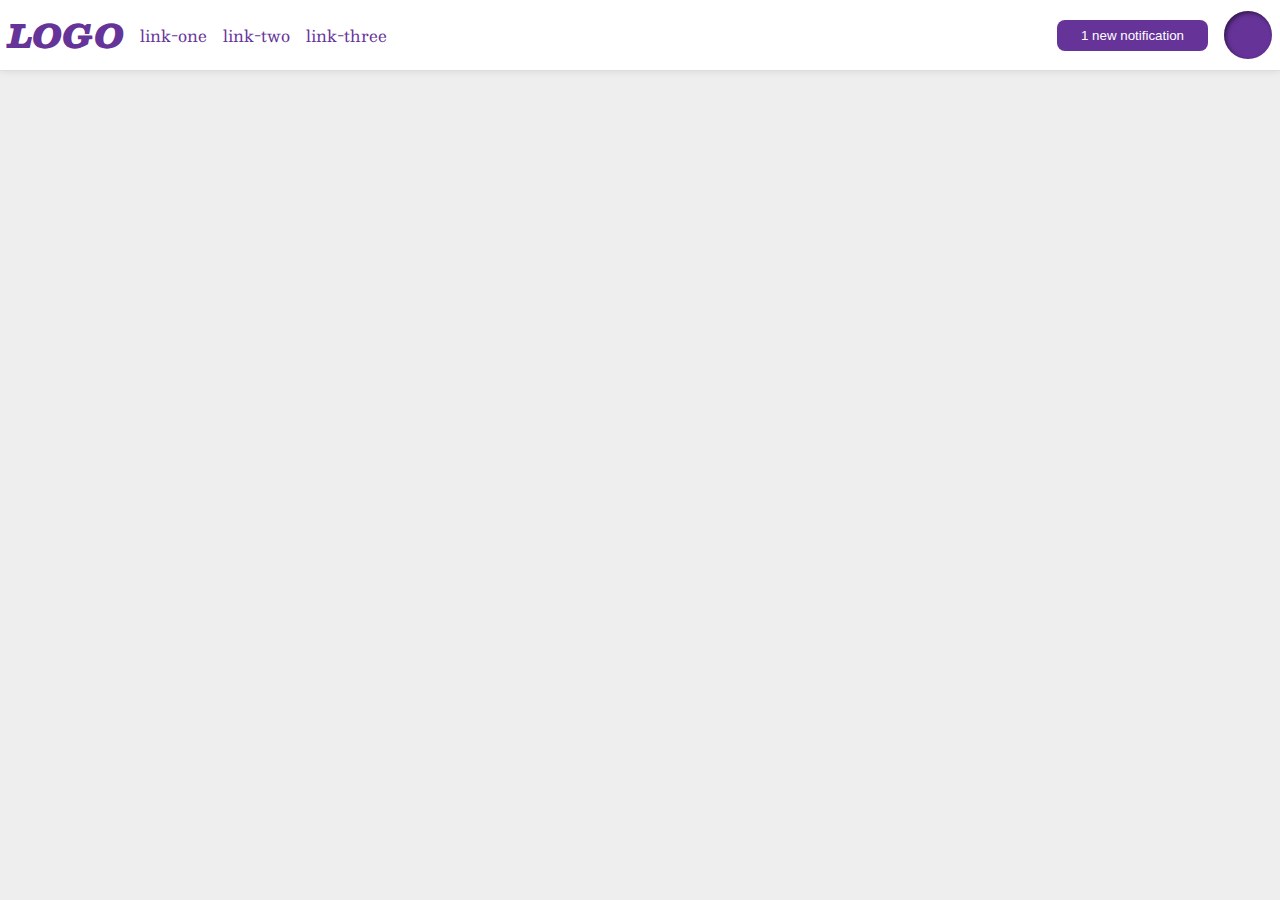
<file: flex/03-flex-header-2/index.html>
<!DOCTYPE html>
<html lang="en">
  <head>
    <meta charset="UTF-8">
    <meta http-equiv="X-UA-Compatible" content="IE=edge">
    <meta name="viewport" content="width=device-width, initial-scale=1.0">
    <title>Flex Header 2</title>
    <link rel="stylesheet" href="style.css">
  </head>
  <body>
    <div class="header">
      <div class="left-header">
        <div class="logo">
          LOGO
        </div>
        <ul class="links">
          <li><a href="google.com">link-one</a></li>
          <li><a href="google.com">link-two</a></li>
          <li><a href="google.com">link-three</a></li>
        </ul>
      </div> 
      <div class="right-header">
        <button class="notifications">
          1 new notification
        </button>
        <div class="profile-image"></div>
      </div> 
    </div>
  </body>
</html>
</file>
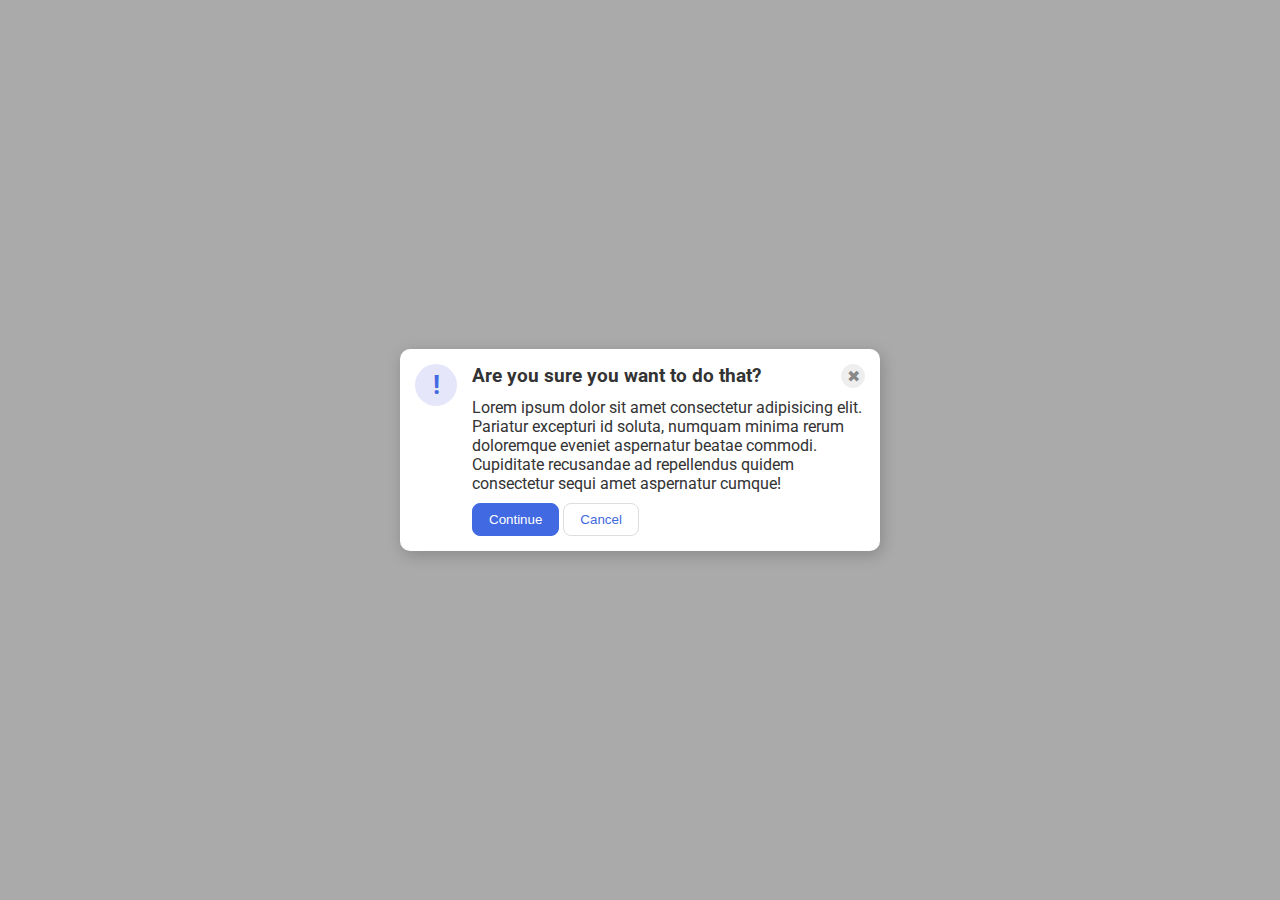
<file: flex/05-flex-modal/index.html>
<!DOCTYPE html>
<html lang="en">
  <head>
    <meta charset="UTF-8">
    <meta http-equiv="X-UA-Compatible" content="IE=edge">
    <meta name="viewport" content="width=device-width, initial-scale=1.0">
    <link rel="stylesheet" href="style.css">
    <title>Modal</title>
  </head>
  <body>
    <div class="modal">
      <div class="icon">
        !
      </div>
      <div class="right-modal">
        <div class="top-text">
          <div class="header">Are you sure you want to do that?</div>
          <button class="close-button">✖</button>
        </div>
        
        <div class="mid-text">
          <div class="text">Lorem ipsum dolor sit amet consectetur adipisicing elit. Pariatur excepturi id soluta, numquam minima rerum doloremque eveniet aspernatur beatae commodi. Cupiditate recusandae ad repellendus quidem consectetur sequi amet aspernatur cumque!</div>
        </div>
        
        <div class="bottom-text">
          <button class="continue">Continue</button>
          <button class="cancel">Cancel</button>
        </div>
        
      </div>
      
    </div>
  </body>
</html>
</file>
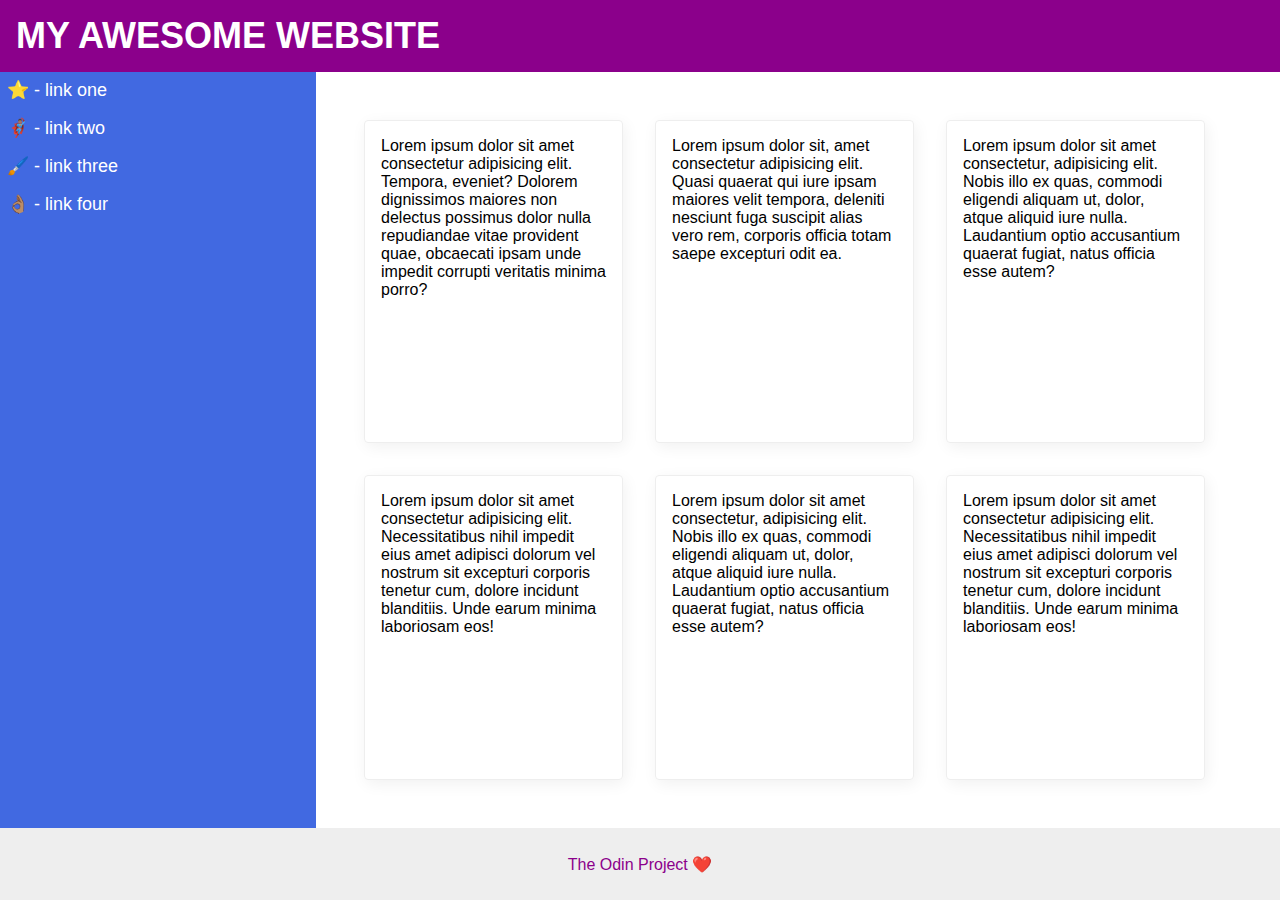
<file: flex/07-flex-layout-2/index.html>
<!DOCTYPE html>
<html lang="en">
  <head>
    <meta charset="UTF-8">
    <meta http-equiv="X-UA-Compatible" content="IE=edge">
    <meta name="viewport" content="width=device-width, initial-scale=1.0">
    <title>The Holy Grail</title>
    <link rel="stylesheet" href="style.css">
  </head>
  <body>
    <div class="header">
      MY AWESOME WEBSITE
    </div>
    
    <div class="body">
      <div class="sidebar">
        <ul>
          <li><a href="#">⭐ - link one</a></li>
          <li><a href="#">🦸🏽‍♂️ - link two</a></li>
          <li><a href="#">🖌️ - link three</a></li>
          <li><a href="#">👌🏽 - link four</a></li>
        </ul>
      </div>
  
      <div class="card-div">
        <div class="card">Lorem ipsum dolor sit amet consectetur adipisicing elit. Tempora, eveniet? Dolorem dignissimos maiores non delectus possimus dolor nulla repudiandae vitae provident quae, obcaecati ipsam unde impedit corrupti veritatis minima porro?</div>
        <div class="card">Lorem ipsum dolor sit, amet consectetur adipisicing elit. Quasi quaerat qui iure ipsam maiores velit tempora, deleniti nesciunt fuga suscipit alias vero rem, corporis officia totam saepe excepturi odit ea.</div>
        <div class="card">Lorem ipsum dolor sit amet consectetur, adipisicing elit. Nobis illo ex quas, commodi eligendi aliquam ut, dolor, atque aliquid iure nulla. Laudantium optio accusantium quaerat fugiat, natus officia esse autem?</div>
        <div class="card">Lorem ipsum dolor sit amet consectetur adipisicing elit. Necessitatibus nihil impedit eius amet adipisci dolorum vel nostrum sit excepturi corporis tenetur cum, dolore incidunt blanditiis. Unde earum minima laboriosam eos!</div>
        <div class="card">Lorem ipsum dolor sit amet consectetur, adipisicing elit. Nobis illo ex quas, commodi eligendi aliquam ut, dolor, atque aliquid iure nulla. Laudantium optio accusantium quaerat fugiat, natus officia esse autem?</div>
        <div class="card">Lorem ipsum dolor sit amet consectetur adipisicing elit. Necessitatibus nihil impedit eius amet adipisci dolorum vel nostrum sit excepturi corporis tenetur cum, dolore incidunt blanditiis. Unde earum minima laboriosam eos!</div>
      </div>
    </div>
    
    
    <div class="footer">
      The Odin Project ❤️
    </div>
  </body>
</html>
</file>
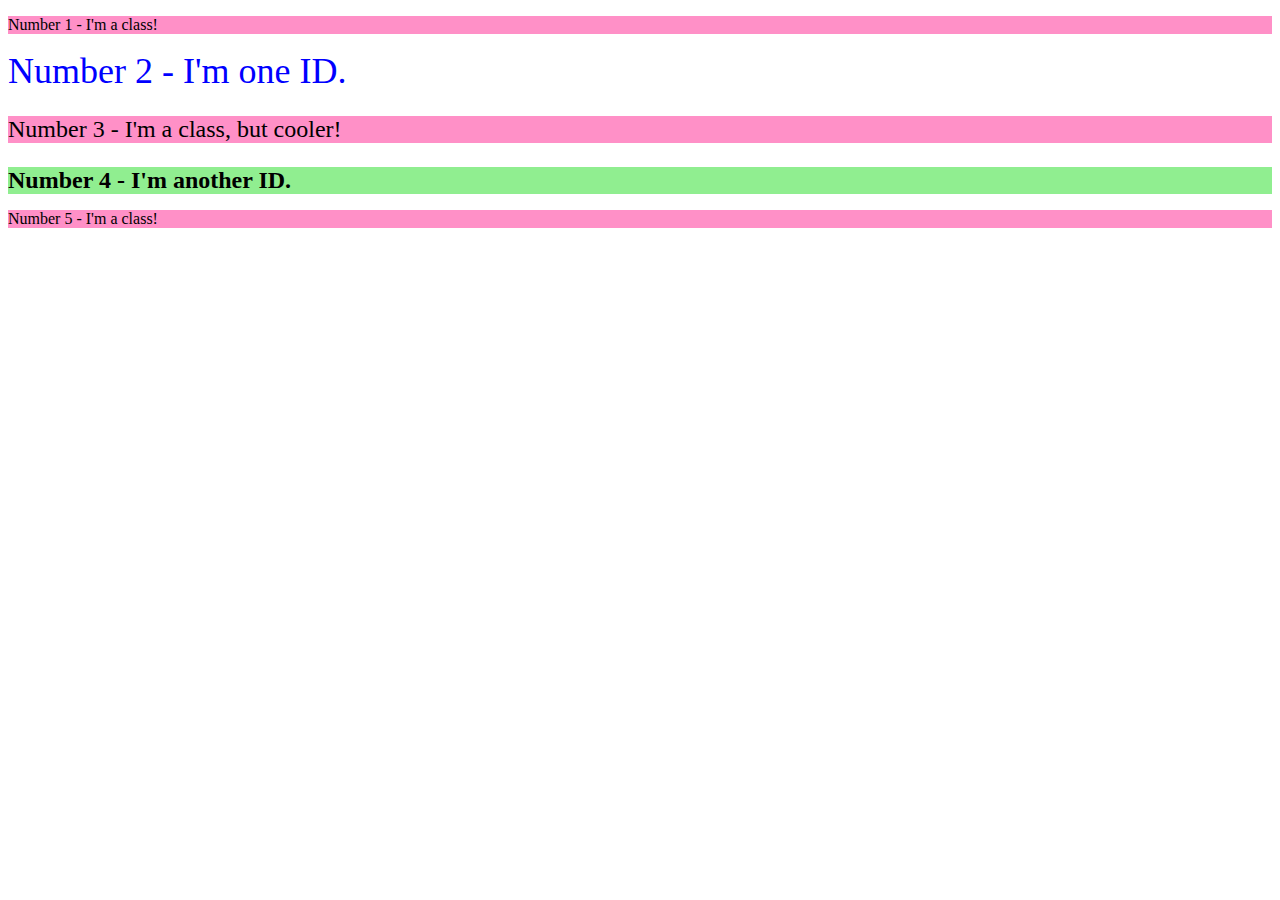
<file: foundations/02-class-id-selectors/index.html>
<!DOCTYPE html>
<html lang="en">
  <head>
    <meta charset="UTF-8">
    <meta http-equiv="X-UA-Compatible" content="IE=edge">
    <meta name="viewport" content="width=device-width, initial-scale=1.0">
    <title>Class and ID Selectors</title>
    <link rel="stylesheet" href="style.css">
  </head>
  <body>
    <p class="number-1">Number 1 - I'm a class!</p>
    <div id="number-2">Number 2 - I'm one ID.</div>
    <p class="number-3">Number 3 - I'm a class, but cooler!</p>
    <div id="number-4">Number 4 - I'm another ID.</div>
    <p class="number-5">Number 5 - I'm a class!</p>
  </body>
</html>
</file>
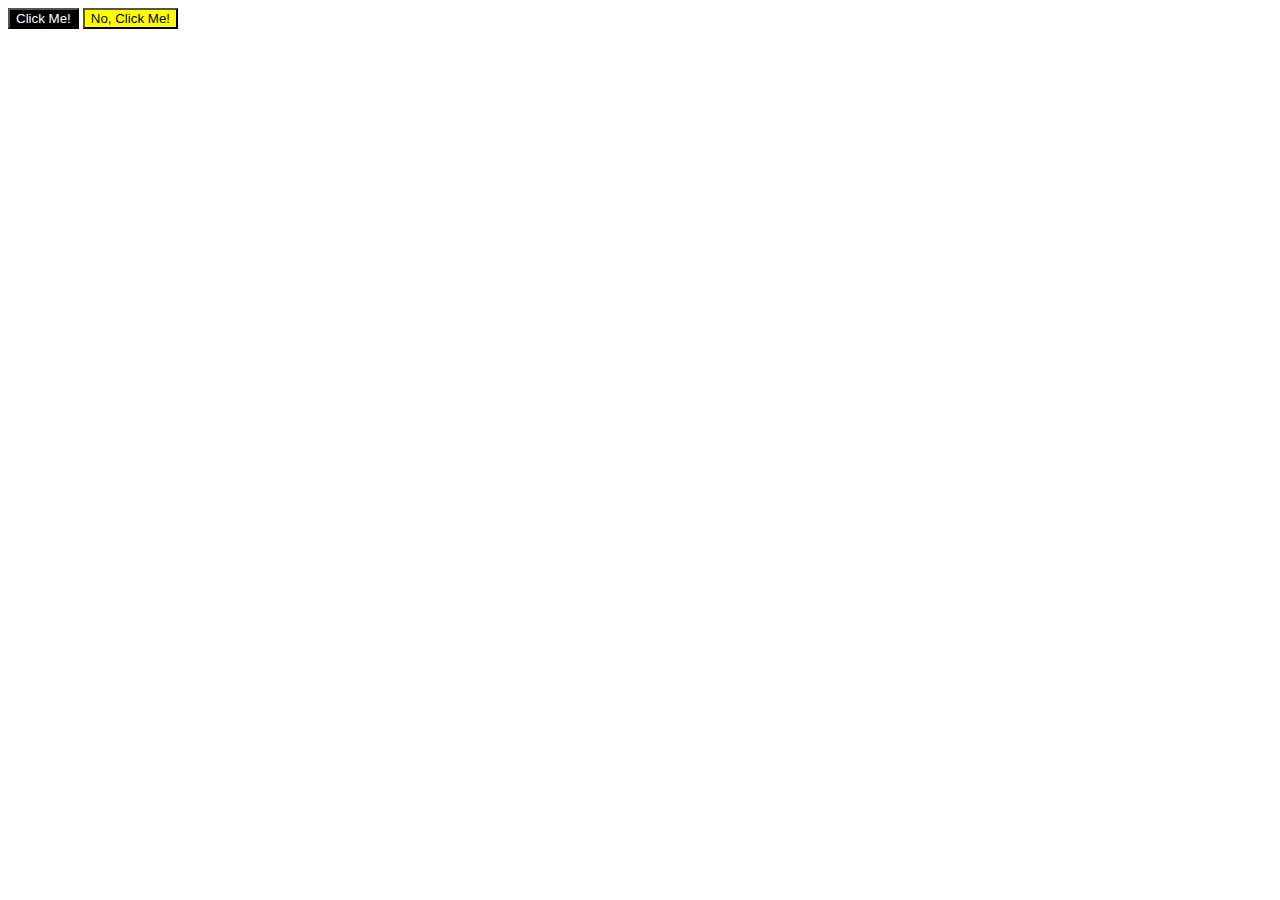
<file: foundations/03-grouping-selectors/index.html>
<!DOCTYPE html>
<html lang="en">
  <head>
    <meta charset="UTF-8">
    <meta http-equiv="X-UA-Compatible" content="IE=edge">
    <meta name="viewport" content="width=device-width, initial-scale=1.0">
    <title>Grouping Selectors</title>
    <link rel="stylesheet" href="style.css">
  </head>
  <body>
    <button class="click-me">Click Me!</button>
    <button class="no-click-me">No, Click Me!</button>
  </body>
</html>
</file>
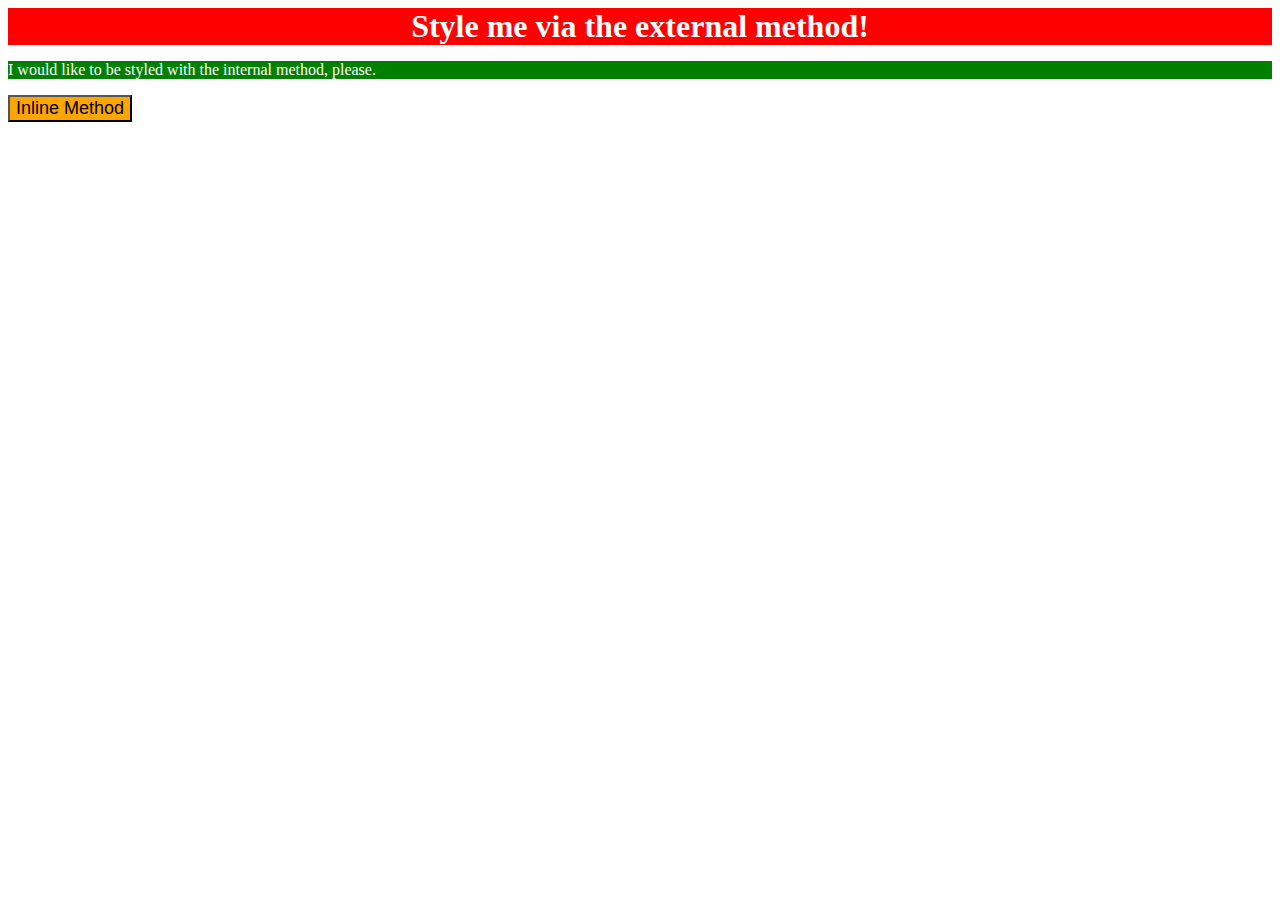
<file: foundations/01-css-methods/exercise-1.html>
<!DOCTYPE html>
<html lang="en">
<head>
    <meta charset="UTF-8">
    <meta name="viewport" content="width=device-width, initial-scale=1.0">
    <title>CSS methods</title>
    <link rel="stylesheet" href="exercise-1.css">

    <style>
        .p {
            background-color: green;
            color: white;
            size: 18px;
        }

    </style>

</head>
<body>
    <div class="div">
        Style me via the external method!
    </div>
    <p class="p">
        I would like to be styled with the internal  method, please.

    </p>
    <button style="background-color: orange; color: black; font-size: 18px;">
        Inline Method
    </button>
</body>
</html>
</file>
<file: flex/03-flex-header-2/style.css>
/* this is some magical font-importing.  
you'll learn about it later. */
@import url('https://fonts.googleapis.com/css2?family=Besley:ital,wght@0,400;1,900&display=swap');

body {
  margin: 0;
  background: #eee;
  font-family: Besley, serif;
}

.header {
  background: white;
  border-bottom: 1px solid #ddd;
  box-shadow: 0 0 8px rgba(0,0,0,.1);

  display: flex;
  justify-content: space-between;
  padding: 8px;
}

ul {
  display: flex;
  margin: 0;
  padding: 0;
  gap: 16px;
}

.left-header, 
.right-header {
  display: flex;
  align-items: center;
  gap: 16px;
}


.profile-image {
  background: rebeccapurple;
  box-shadow: inset 2px 2px 4px rgba(0,0,0,.5);
  border-radius: 50%;
  width: 48px;
  height: 48px;
}

.logo {
  color: rebeccapurple;
  font-size: 32px;
  font-weight: 900;
  font-style: italic;
}

button {
  border: none;
  border-radius: 8px;
  background: rebeccapurple;
  color: white;
  padding: 8px 24px;
}

a {
  /* this removes the line under our links */
  text-decoration: none;
  color: rebeccapurple;
}

ul {
  list-style-type: none;
}
</file>
<file: flex/05-flex-modal/style.css>
@import url('https://fonts.googleapis.com/css2?family=Roboto:wght@400;700&display=swap');

html, body {
  height: 100%;
}

body {
  font-family: Roboto, sans-serif;
  margin: 0;
  background: #aaa;
  color: #333;
  /* I'll give you this one for free lol */
  display: flex;
  align-items: center;
  justify-content: center;
}

.header {
  font-weight: bold;
  font-size: 19px;
}

.modal {
  background: white;
  width: 480px;
  border-radius: 10px;
  box-shadow: 2px 4px 16px rgba(0,0,0,.2);

  display: flex;
}

.right-modal {
  margin: 15px 15px 15px 0px;
}

.top-text {
  display: flex;
  justify-content: space-between;
}

.top-text,
.mid-text {
  margin-bottom: 10px;
}


.icon {
  color: royalblue;
  font-size: 26px;
  font-weight: 700;
  background: lavender;
  width: 42px;
  height: 42px;
  border-radius: 50%;
  display: flex;
  align-items: center;
  justify-content: center;

  flex-shrink: 0;
  margin: 15px;
}

.close-button {
  background: #eee;
  border-radius: 50%;
  color: #888;
  font-weight: 400;
  font-size: 16px;
  height: 24px;
  width: 24px;
  display: flex;
  align-items: center;
  justify-content: center;
  border: 1px solid #eee;
  padding: 0;
}

button {
  cursor: pointer;
  padding: 8px 16px;
  border-radius: 8px;
}

button.continue {
  background: royalblue;
  border: 1px solid royalblue;
  color: white;
}

button.cancel {
  background: white;
  border: 1px solid #ddd;
  color: royalblue;
}
</file>
<file: flex/07-flex-layout-2/style.css>
body {
  font-family: -apple-system, BlinkMacSystemFont, 'Segoe UI', Roboto, Oxygen, Ubuntu, Cantarell, 'Open Sans', 'Helvetica Neue', sans-serif;
  margin: 0;
  min-height: 100vh;

  display: flex;
  flex-direction: column;
  
}

.header {
  height: 72px;
  background: darkmagenta;
  color: white;

  display: flex;
  align-items: center;
  font-size: 36px;
  font-weight: 900;
  padding: 0 16px;
}

.body {
  display: flex;
  flex: 1;
}

.sidebar {
  width: 600px;
  background: royalblue;
  box-sizing: border-box;

  display: flex;
  flex-direction: column;
  padding: 7px;
  
}

ul {
  list-style-type: none;
  margin: 0;
  padding: 0;
}

li {
  margin-bottom: 16px;
}

a {
  color: white;
  text-decoration: none;
  font-size: 18px;
}

.card-div {
  display: flex;
  flex-wrap: wrap;
  padding: 32px;
}

.card {
  border: 1px solid #eee;
  box-shadow: 2px 4px 16px rgba(0,0,0,.06);
  border-radius: 4px;

  padding: 16px;
  margin: 16px;
  width: 225px;
  
}

.footer {
  height: 72px;
  background: #eee;
  color: darkmagenta;

  display: flex;
  justify-content: center;
  align-items: center;
}
</file>
<file: foundations/02-class-id-selectors/style.css>
.number-1 {
    background-color: rgba(255, 117, 186, 0.806);
}

#number-2 {
    color: blue;
    font-size: 36px;
}

.number-3 {
    background-color: rgba(255, 117, 186, 0.806);
    font-size: 24px;
}

#number-4 {
    background-color: lightgreen;
    font-size: 24px;
    font-weight: bold;
}

.number-5 {
    background-color: rgba(255, 117, 186, 0.806);
}
</file>
<file: foundations/03-grouping-selectors/style.css>
.click-me
.no-click-me {
font-size: 28px;
font-family: Helvetica, Times New Roman, sans-serif;
}

.click-me {
    background-color: black;
    color: white;
}

.no-click-me {
    background-color: yellow;
    color: black;
}
</file>
<file: foundations/01-css-methods/exercise-1.css>
.div {
    background-color: red;
    color: white;
    font-size: 32px;
    text-align: center;
    font-weight: bold;
}
</file>
